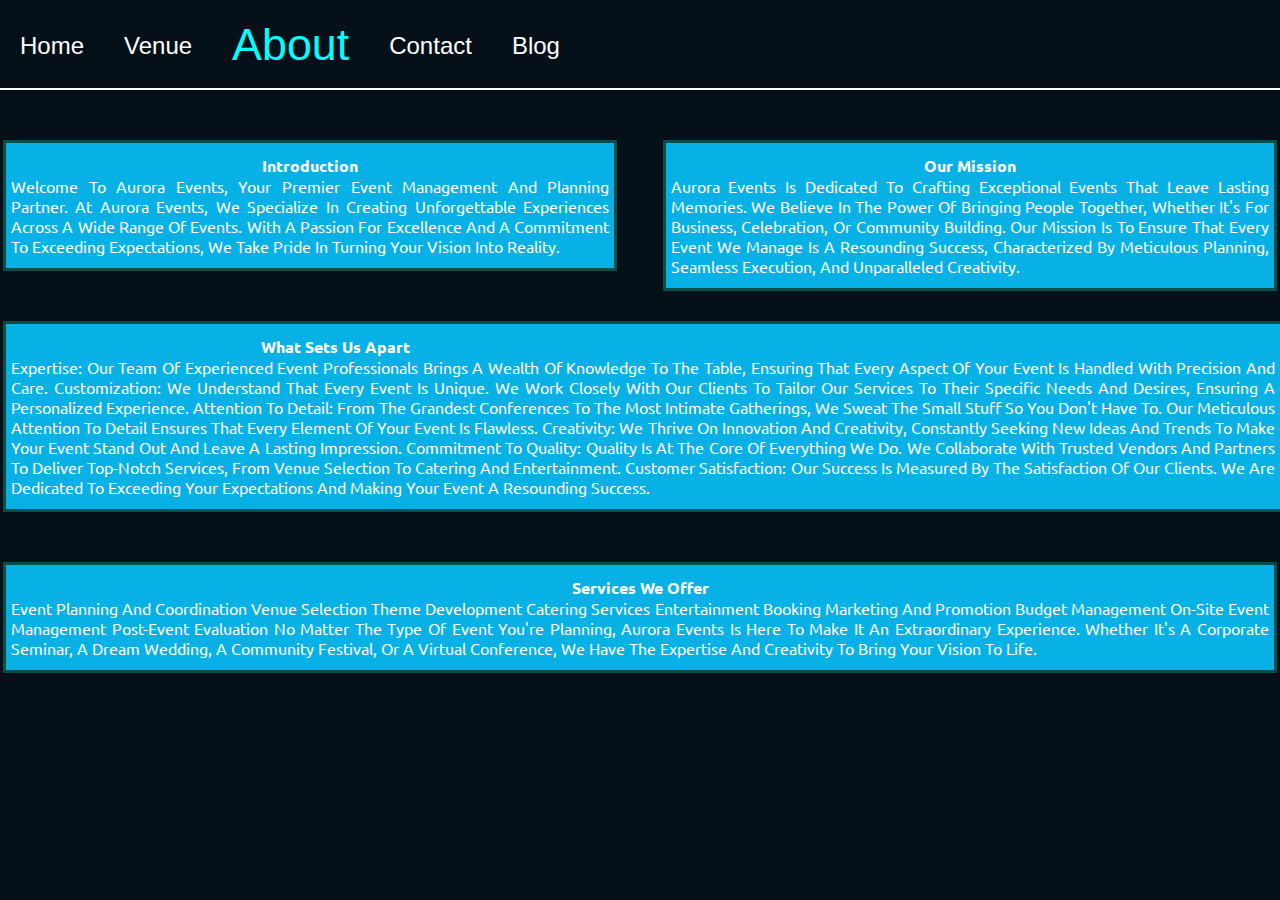
<file: about.html>
<!DOCTYPE html>
<html lang="en">
<head>
    <meta charset="UTF-8">
    <meta name="viewport" content="width=device-width, initial-scale=1.0">
    <title>about us</title>
    <link rel="stylesheet" type="text/css" href="./css/style.css">

</head>
<body>
    <header>
        <nav class="navbar">
            <ul style="padding-top: 120px;padding-bottom: 80px;">
                <a href="index.html"><li style="padding-top: 28px;">Home</li></a>
                <a href="venue.html"><li style="padding-top: 28px;">Venue</li></a>
                    <a href="about.html"><li style=" padding-top: 15px;font-size: 2.8rem; color: cyan;" >About</li></a>
                    <a href="contact.html"><li style="padding-top: 28px;">Contact</li></a>
                    <a href="blog.html"><li style="padding-top: 28px;">Blog<li></a>
                    <span style="padding-left: 1000px;font-size: ;"><a href="login.html"><li><li></a></span>

            </ul>
        </nav>
    </header>
    <!DOCTYPE html>
<html lang="en">

<head>
    <meta charset="UTF-8">
    <meta name="viewport" content="width=device-width, initial-scale=1.0">
    <meta http-equiv="X-UA-Compatible" content="ie=edge">
    <title>Alignment</title>
    <link href="https://fonts.googleapis.com/css?family=Ubuntu&display=swap" rel="stylesheet">
    <style>
        * {
            box-sizing: border-box;
        }

        body {
            font-family: 'Ubuntu', sans-serif;
        }

        .container {
            width: 900px;
            border: 3px solid rgb(41, 111, 108);
            background-color: #051018;
            margin: 33px auto;
        }

        .item {
            border: 3px solid rgb(4, 79, 74);
            /* border-radius: 50px; */
            margin: 50px 3px;
            padding: 12px 5px;
            background: rgb(7, 177, 229);
        }

        #fruit {
            float:left;
            width: 48%;
        }

        #computer {
            float:right;
            width: 48%;
        }

        #stationary {
            /* float: left; */
            clear: both;
            clear: left;
            width: 100%;
        }

        p, h3 {
            /* text-align: right;
            text-align: left;
            text-align: center; */
            text-align: justify;
        }

        h1 {
            margin: 23px auto;
            width: 455px;
            color: yellow;
            
        }
    </style>
</head>

<body>
   
        <div id="fruit" class="item">
            <h3 style="text-align: center;">Introduction</h3>
            <p id="fruitpara" class="para">Welcome to Aurora Events, your premier event management and planning partner. At Aurora Events, we specialize in creating unforgettable experiences across a wide range of events. With a passion for excellence and a commitment to exceeding expectations, we take pride in turning your vision into reality.</p>
        </div>
        <div id="computer" class="item">
            <h3 style="text-align: center;">Our Mission</h3>
            <p id="computerpara" class="para">Aurora Events is dedicated to crafting exceptional events that leave lasting memories. We believe in the power of bringing people together, whether it's for business, celebration, or community building. Our mission is to ensure that every event we manage is a resounding success, characterized by meticulous planning, seamless execution, and unparalleled creativity.</p>
        </div>
        <div id="stationary" class="item">
            <h3 style="text-align: center;">What sets us apart</h3>
            <p id="stationarypara" class="para">Expertise: Our team of experienced event professionals brings a wealth of knowledge to the table, ensuring that every aspect of your event is handled with precision and care.
                Customization: We understand that every event is unique. We work closely with our clients to tailor our services to their specific needs and desires, ensuring a personalized experience.
                Attention to Detail: From the grandest conferences to the most intimate gatherings, we sweat the small stuff so you don't have to. Our meticulous attention to detail ensures that every element of your event is flawless.
                Creativity: We thrive on innovation and creativity, constantly seeking new ideas and trends to make your event stand out and leave a lasting impression.
                Commitment to Quality: Quality is at the core of everything we do. We collaborate with trusted vendors and partners to deliver top-notch services, from venue selection to catering and entertainment.
                Customer Satisfaction: Our success is measured by the satisfaction of our clients. We are dedicated to exceeding your expectations and making your event a resounding success.</p>
        </div>
        <div id="glasses" class="item">
            <h3 style="text-align: center;">Services we offer</h3>
            <p id="glassespara" class="para">Event Planning and Coordination
                Venue Selection
                Theme Development
                Catering Services
                Entertainment Booking
                Marketing and Promotion
                Budget Management
                On-Site Event Management
                Post-Event Evaluation
                No matter the type of event you're planning, Aurora Events is here to make it an extraordinary experience. Whether it's a corporate seminar, a dream wedding, a community festival, or a virtual conference, we have the expertise and creativity to bring your vision to life.</p>
        </div>
    
</body>

</html>    
    </body>
</html>
</file>
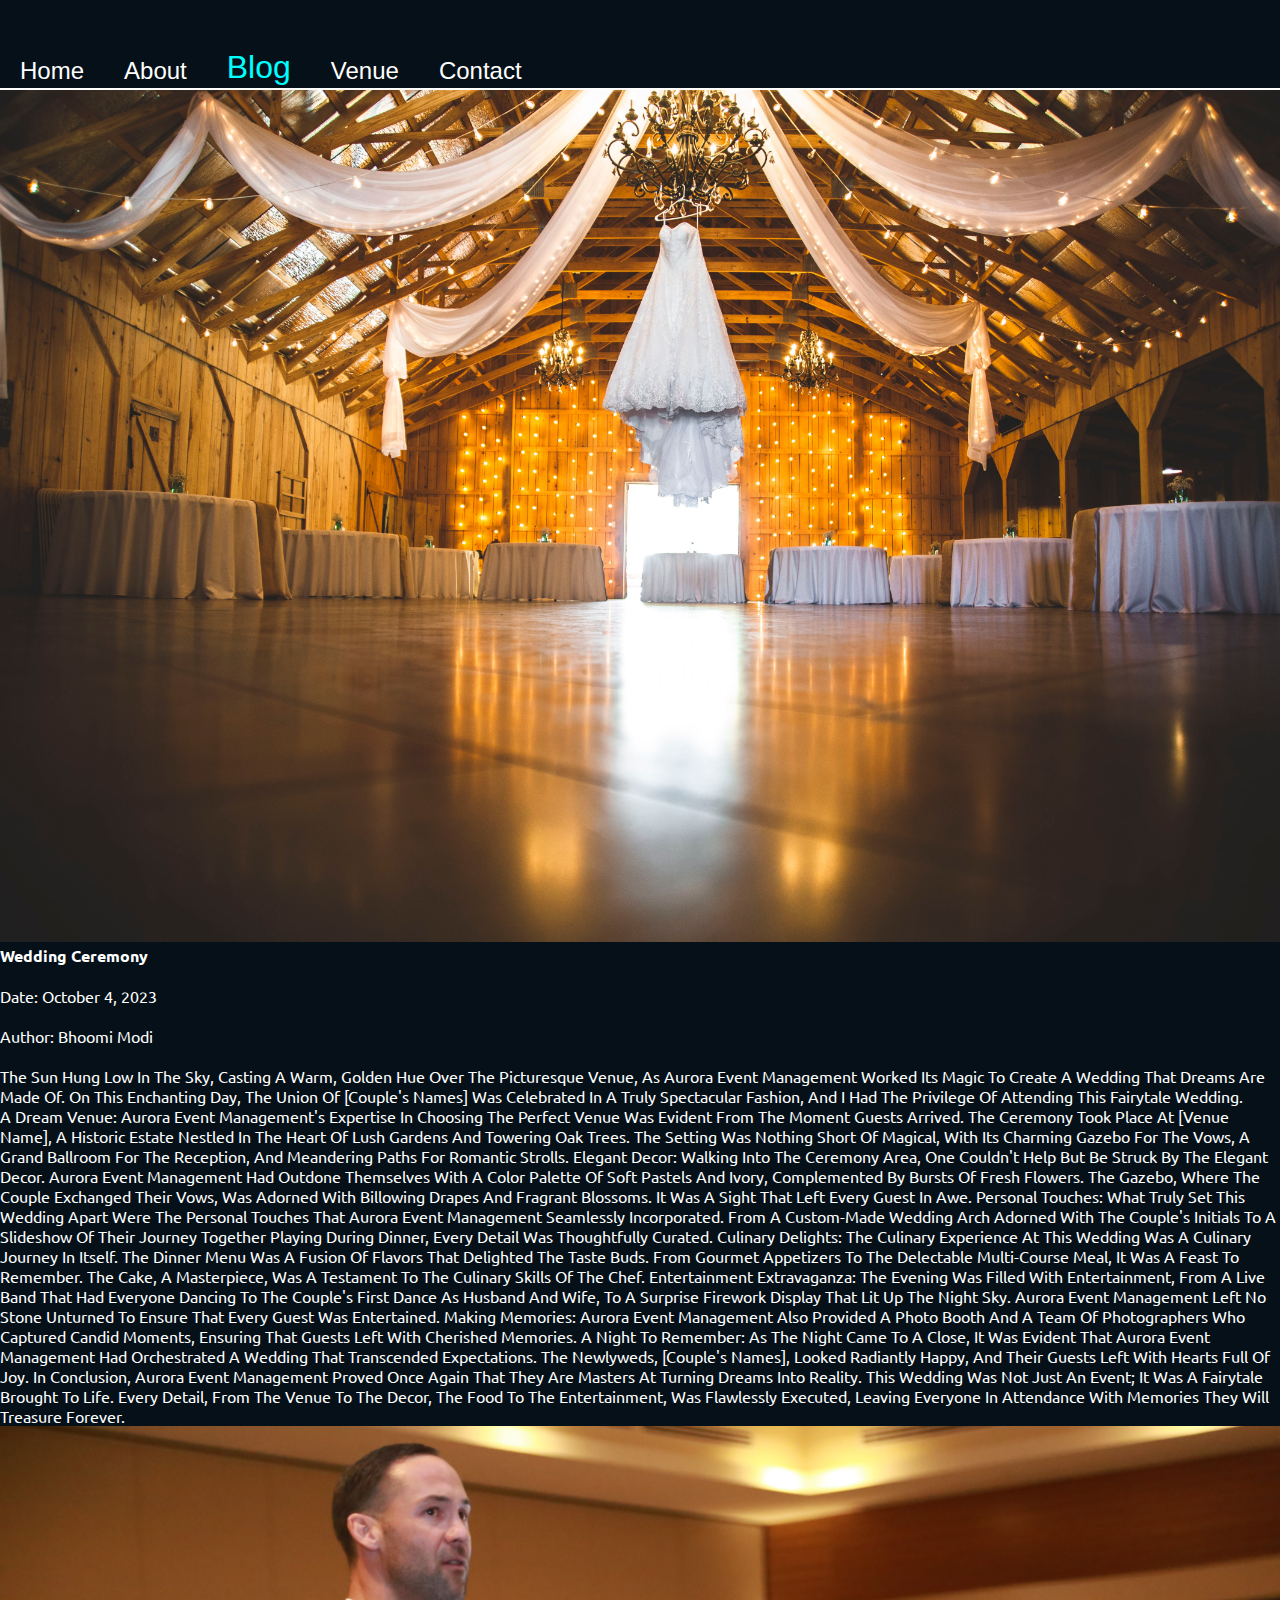
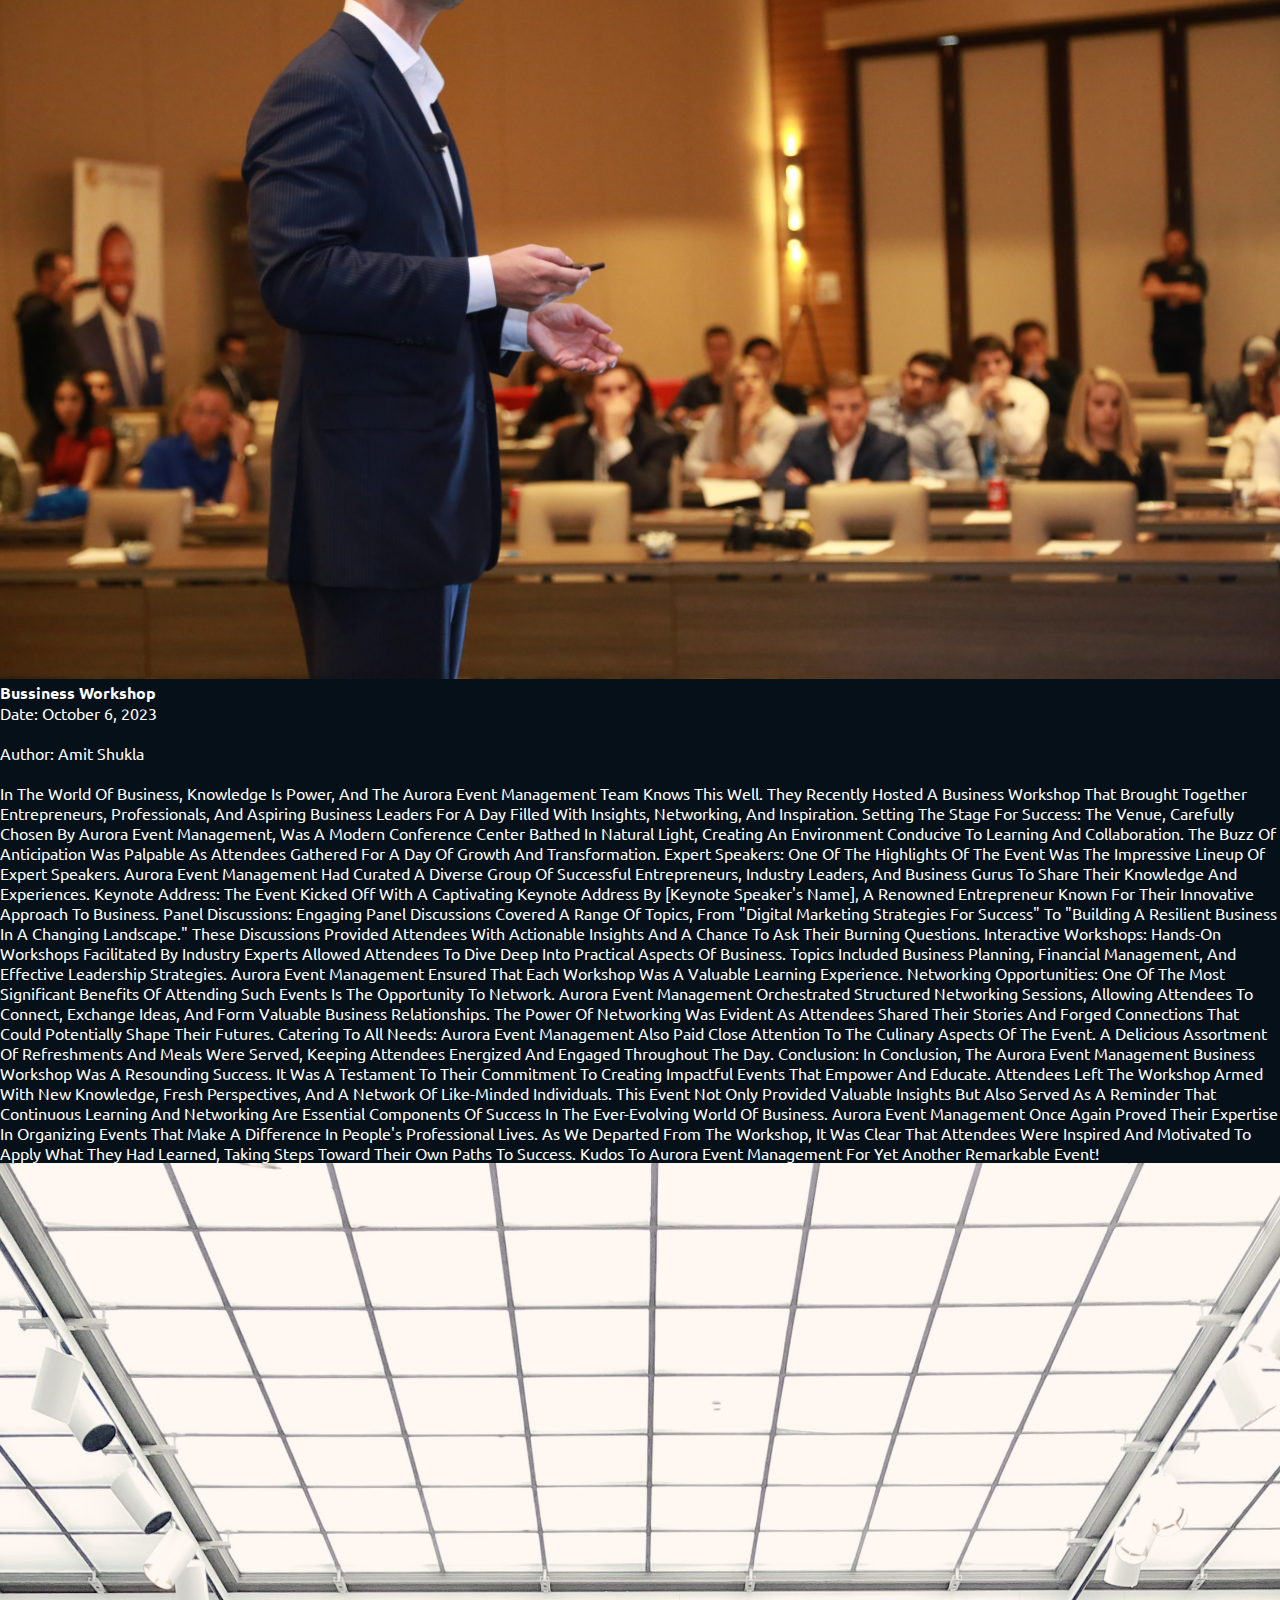
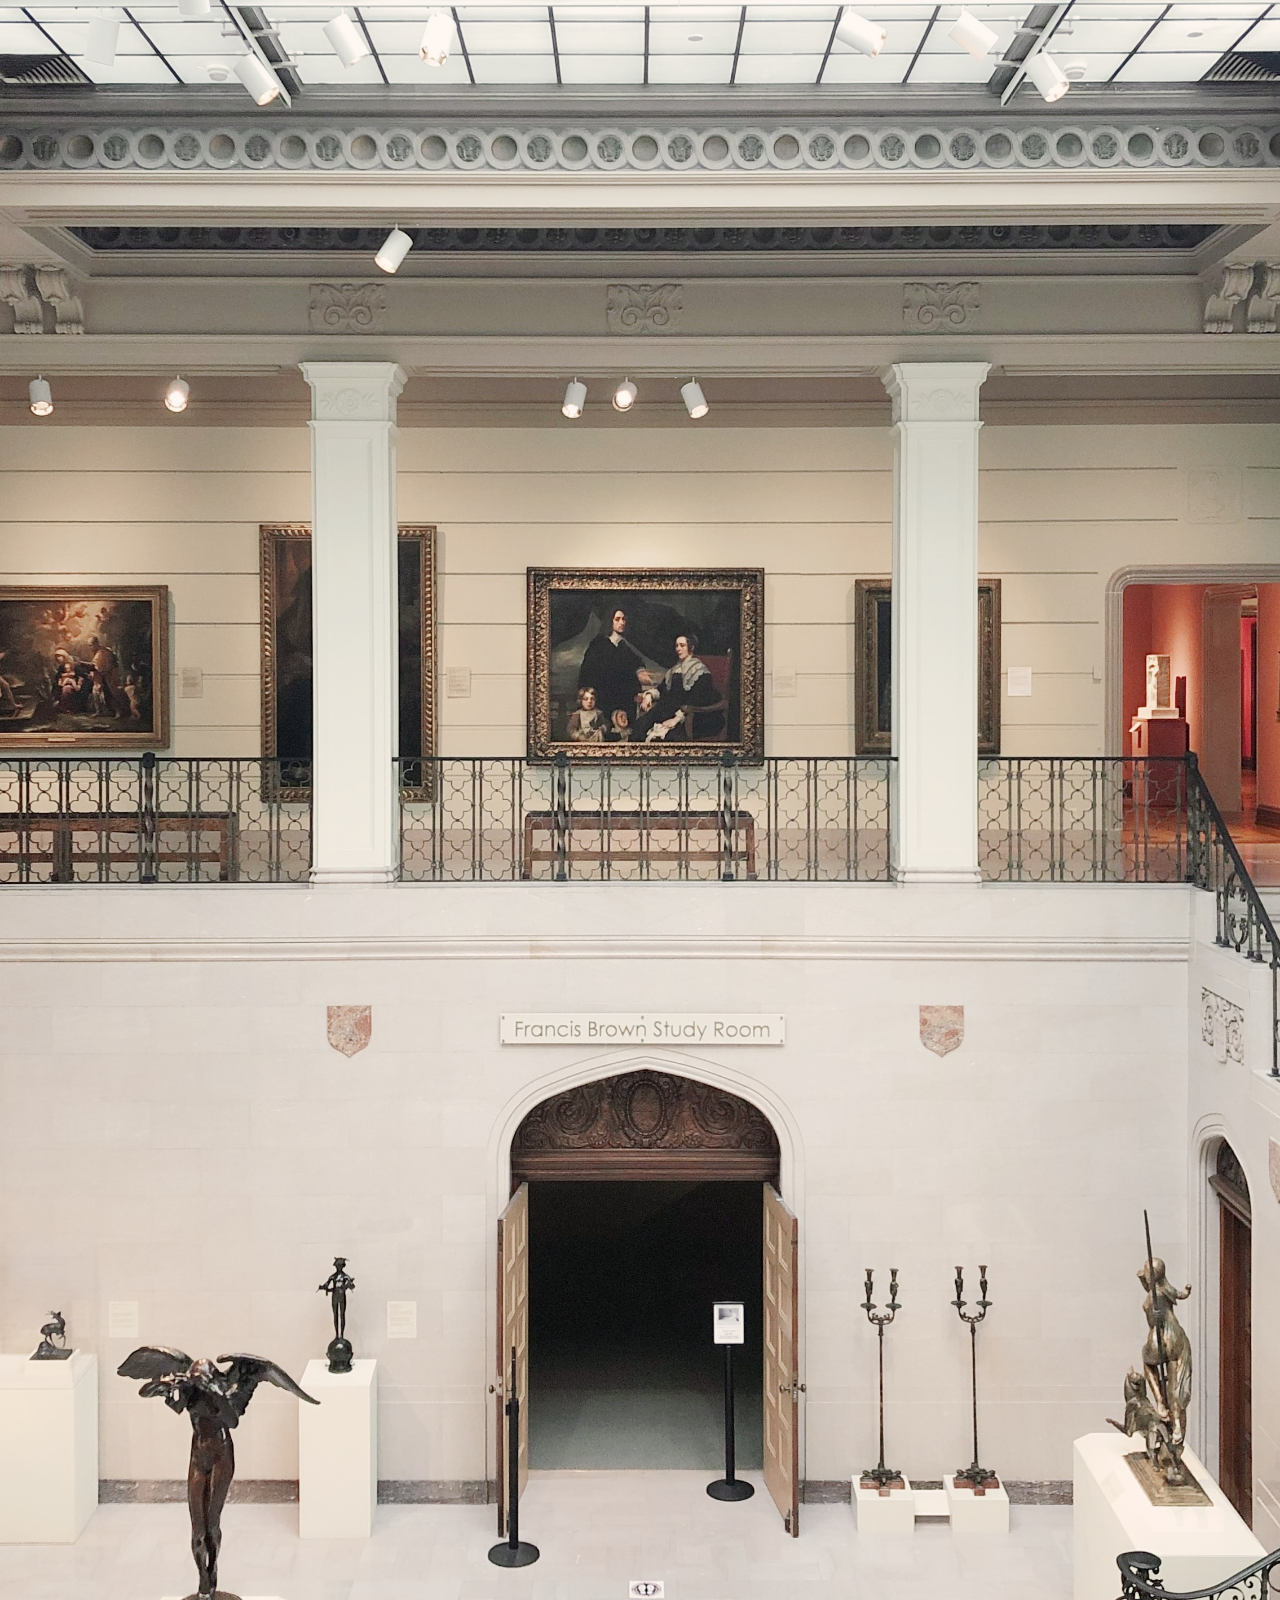
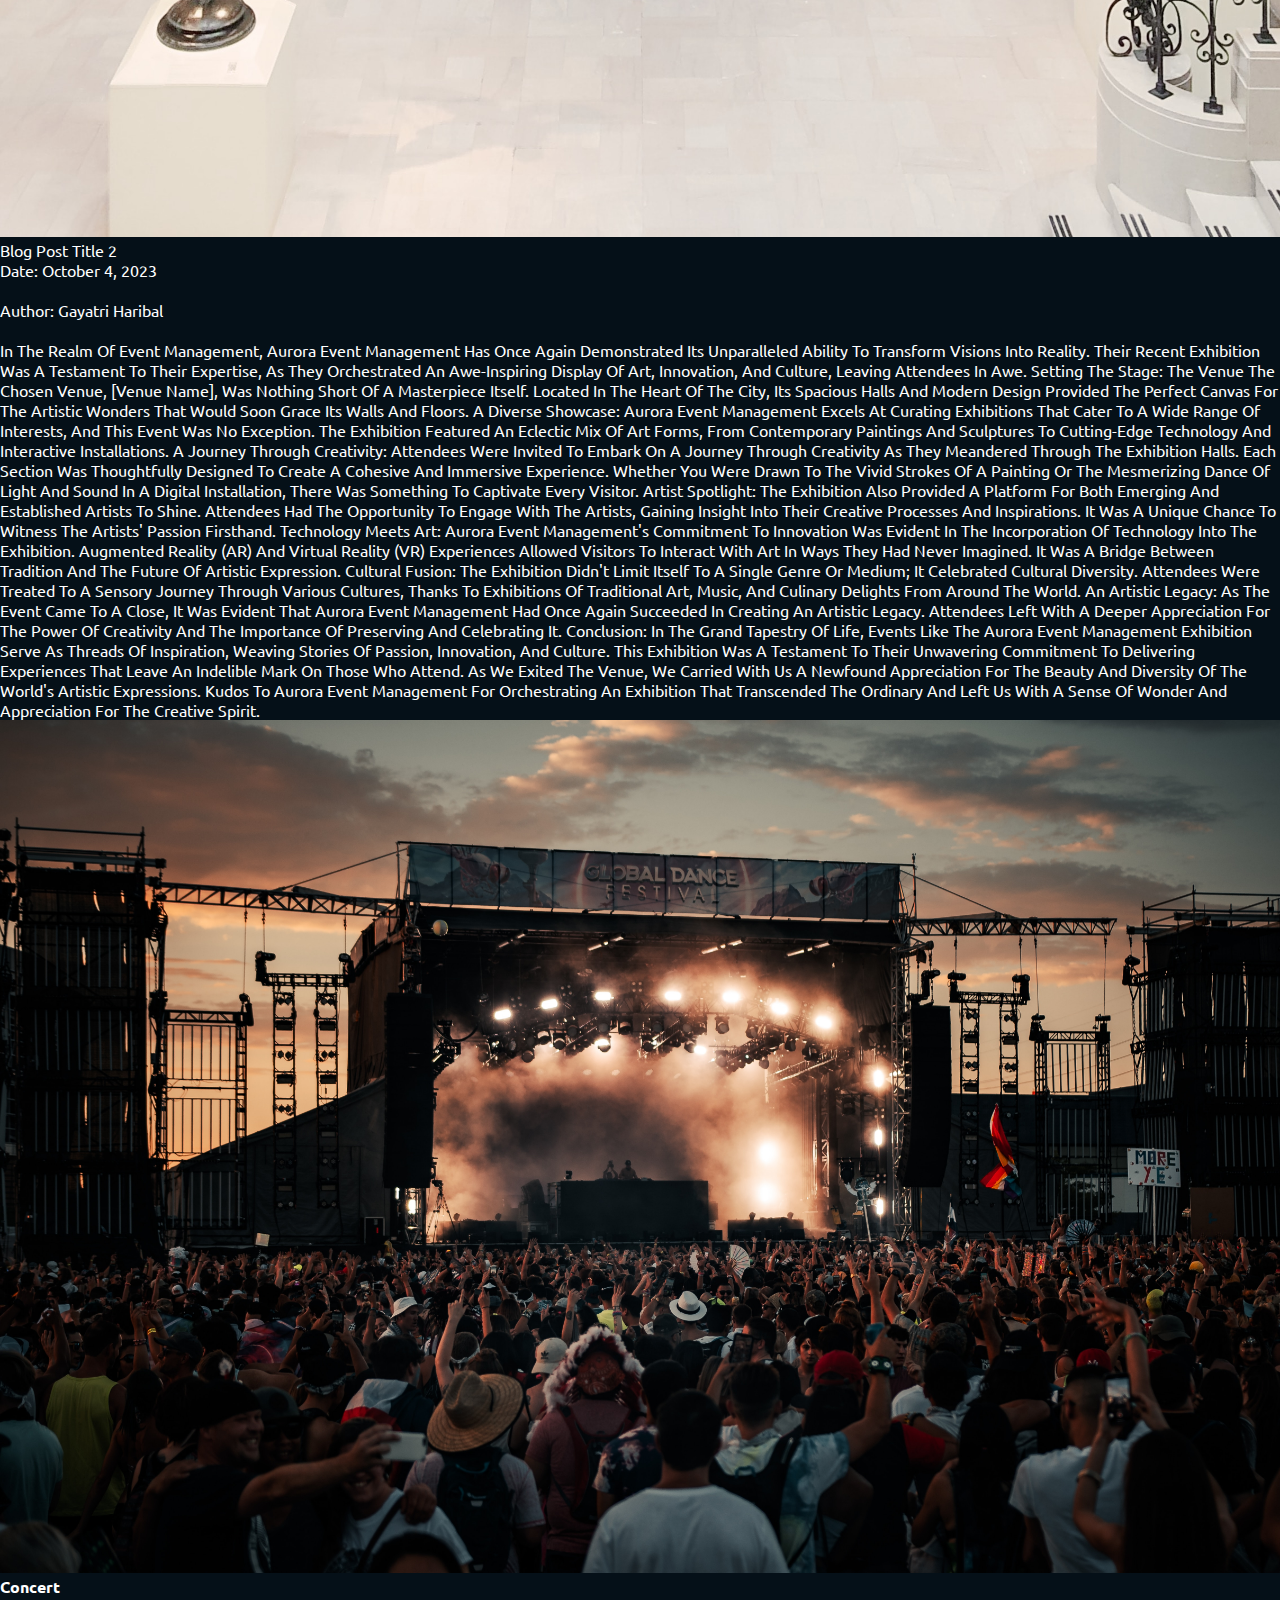
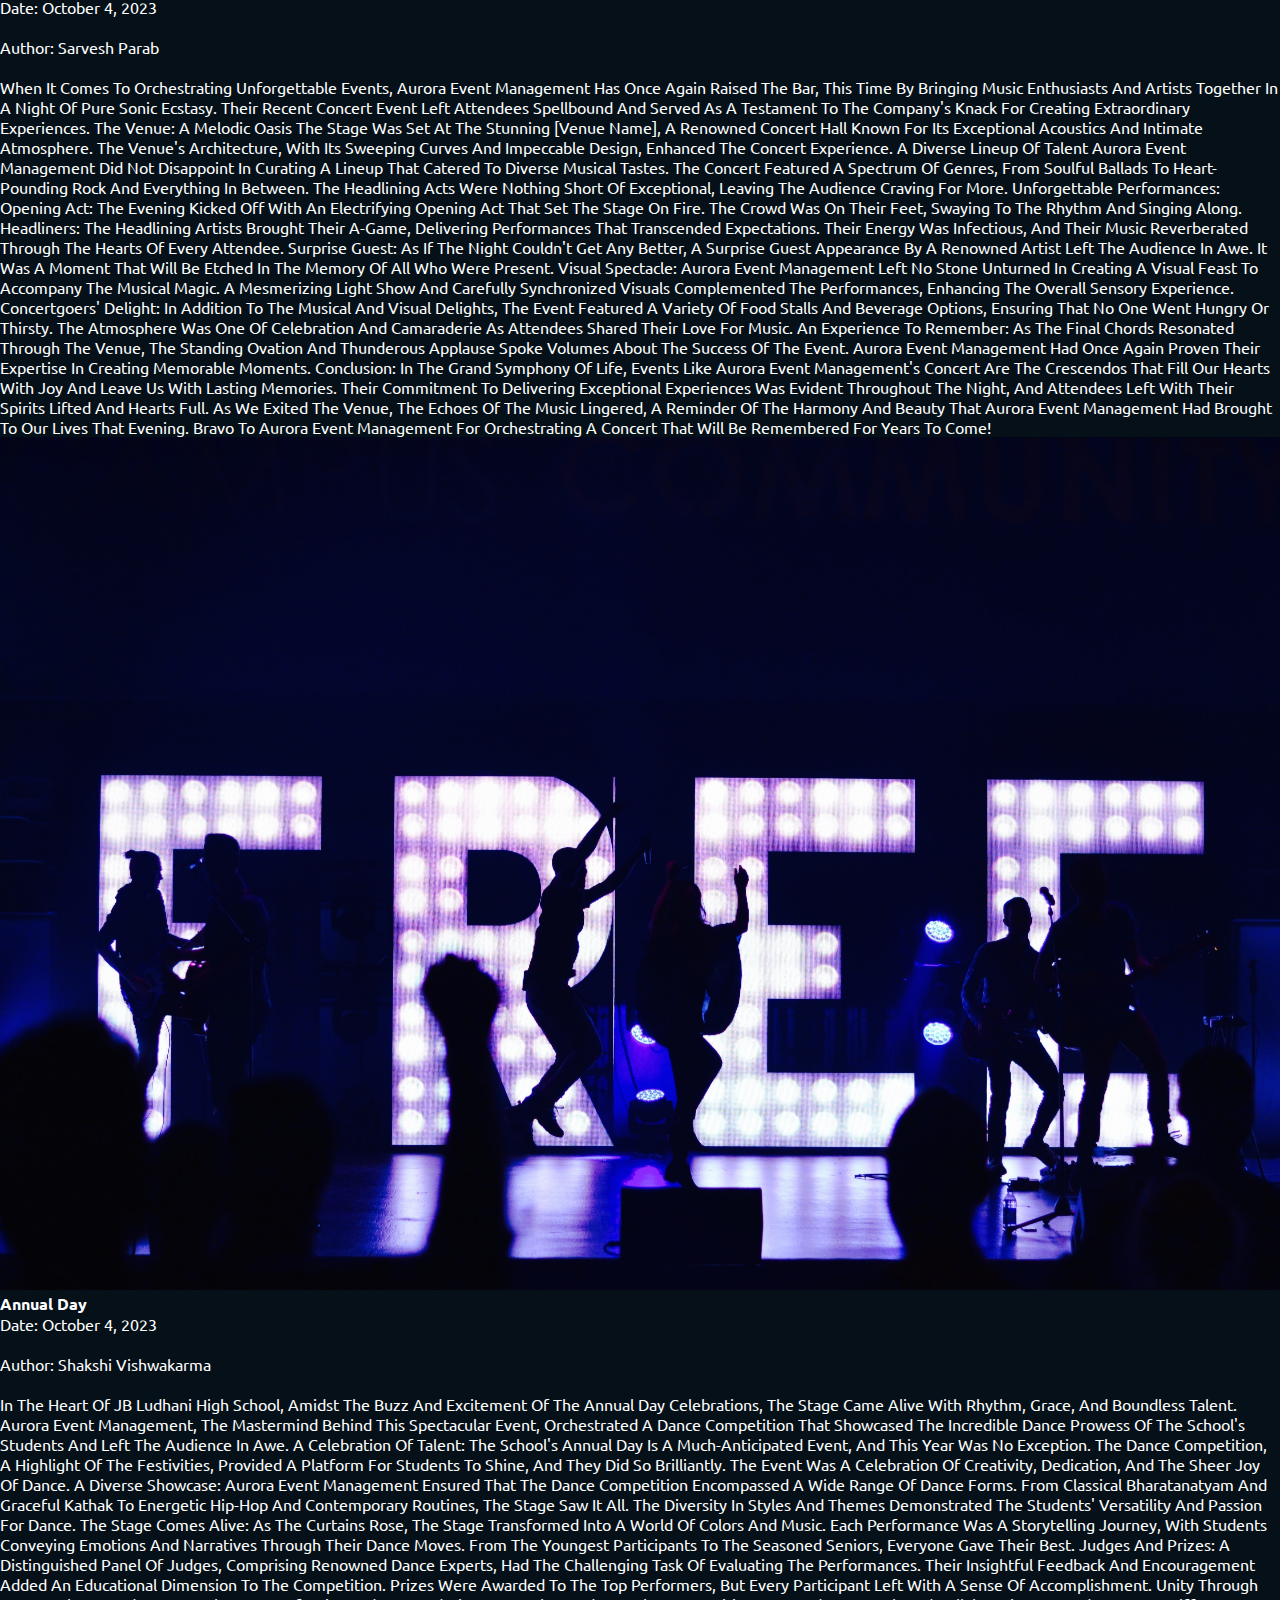
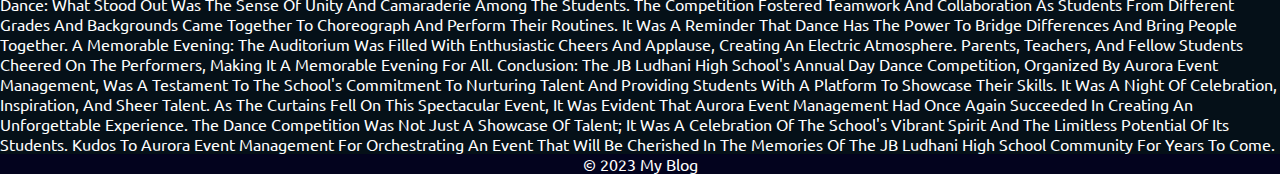
<file: blog.html>
<!DOCTYPE html>
<html lang="en">

<head>
    <meta charset="UTF-8">
    <meta name="viewport" content="width=device-width, initial-scale=1.0">
    <title>Blogs</title>
    <link rel="stylesheet" type="text/css" href="./css/style.css">
    <link href="https://fonts.googleapis.com/css?family=Ubuntu&display=swap" rel="stylesheet">
<style>
   body {
            font-family: 'Ubuntu', sans-serif;
        }
</style>
</head>

<body>
    <header>
        <nav class="navbar">
            
            <ul style="padding-top: 80px;">
                <a href="index.html"><li style="padding-top: 28px;">Home</li></a>
                    <a href="about.html"><li style="padding-top: 28px;">About</li></a>
                    <a href="blog.html"><li style=" padding-top: 20px; font-size: 2rem; color: cyan;" >Blog</li></a>
                    <a href="venue.html"><li style="padding-top: 28px;">Venue</li></a>
                    <a href="contact.html"><li style="padding-top: 28px;">Contact<li></a>
                    <span style="padding-left: 1000px;font-size: ;"><a href="login.html"><li>login<li></a></span>

            </ul>
        </nav>
    </header>
    

    
        <img class="iii" src="./img/marriage_hall.jpg" style="width: 100%;" alt="#">
            <br>
        <h2 style="text-align: left;">Wedding Ceremony</h2>
        <br>
        <p style="text-align: left" ;>Date: October 4, 2023<br><br>

            Author: bhoomi modi<br><br>
            
            The sun hung low in the sky, casting a warm, golden hue over the picturesque venue, as Aurora Event Management worked its magic to create a wedding that dreams are made of. On this enchanting day, the union of [Couple's Names] was celebrated in a truly spectacular fashion, and I had the privilege of attending this fairytale wedding.<br>
            
            A Dream Venue:
            
            Aurora Event Management's expertise in choosing the perfect venue was evident from the moment guests arrived. The ceremony took place at [Venue Name], a historic estate nestled in the heart of lush gardens and towering oak trees. The setting was nothing short of magical, with its charming gazebo for the vows, a grand ballroom for the reception, and meandering paths for romantic strolls.
            
            Elegant Decor:
            
            Walking into the ceremony area, one couldn't help but be struck by the elegant decor. Aurora Event Management had outdone themselves with a color palette of soft pastels and ivory, complemented by bursts of fresh flowers. The gazebo, where the couple exchanged their vows, was adorned with billowing drapes and fragrant blossoms. It was a sight that left every guest in awe.
            
            Personal Touches:
            
            What truly set this wedding apart were the personal touches that Aurora Event Management seamlessly incorporated. From a custom-made wedding arch adorned with the couple's initials to a slideshow of their journey together playing during dinner, every detail was thoughtfully curated.
            
            Culinary Delights:
            
            The culinary experience at this wedding was a culinary journey in itself. The dinner menu was a fusion of flavors that delighted the taste buds. From gourmet appetizers to the delectable multi-course meal, it was a feast to remember. The cake, a masterpiece, was a testament to the culinary skills of the chef.
            
            Entertainment Extravaganza:
            
            The evening was filled with entertainment, from a live band that had everyone dancing to the couple's first dance as husband and wife, to a surprise firework display that lit up the night sky. Aurora Event Management left no stone unturned to ensure that every guest was entertained.
            
            Making Memories:
            
            Aurora Event Management also provided a photo booth and a team of photographers who captured candid moments, ensuring that guests left with cherished memories.
            
            A Night to Remember:
            
            As the night came to a close, it was evident that Aurora Event Management had orchestrated a wedding that transcended expectations. The newlyweds, [Couple's Names], looked radiantly happy, and their guests left with hearts full of joy.
            
            In conclusion, Aurora Event Management proved once again that they are masters at turning dreams into reality. This wedding was not just an event; it was a fairytale brought to life. Every detail, from the venue to the decor, the food to the entertainment, was flawlessly executed, leaving everyone in attendance with memories they will treasure forever.</p>
            

    
        
    
        <img class="iii" src="sem.jpg" width="100%" alt="#" >
        <h2 style="text-align: left" ;>Bussiness Workshop</h2>
        <p style="text-align: left" ; white-space: pre-line;">
            Date: October 6, 2023<br><br>

Author: Amit Shukla
<br><br>

In the world of business, knowledge is power, and the Aurora Event Management team knows this well. They recently hosted a Business Workshop that brought together entrepreneurs, professionals, and aspiring business leaders for a day filled with insights, networking, and inspiration.

Setting the Stage for Success:

The venue, carefully chosen by Aurora Event Management, was a modern conference center bathed in natural light, creating an environment conducive to learning and collaboration. The buzz of anticipation was palpable as attendees gathered for a day of growth and transformation.

Expert Speakers:

One of the highlights of the event was the impressive lineup of expert speakers. Aurora Event Management had curated a diverse group of successful entrepreneurs, industry leaders, and business gurus to share their knowledge and experiences.

Keynote Address: The event kicked off with a captivating keynote address by [Keynote Speaker's Name], a renowned entrepreneur known for their innovative approach to business.

Panel Discussions: Engaging panel discussions covered a range of topics, from "Digital Marketing Strategies for Success" to "Building a Resilient Business in a Changing Landscape." These discussions provided attendees with actionable insights and a chance to ask their burning questions.

Interactive Workshops:

Hands-on workshops facilitated by industry experts allowed attendees to dive deep into practical aspects of business. Topics included business planning, financial management, and effective leadership strategies. Aurora Event Management ensured that each workshop was a valuable learning experience.

Networking Opportunities:

One of the most significant benefits of attending such events is the opportunity to network. Aurora Event Management orchestrated structured networking sessions, allowing attendees to connect, exchange ideas, and form valuable business relationships. The power of networking was evident as attendees shared their stories and forged connections that could potentially shape their futures.

Catering to All Needs:

Aurora Event Management also paid close attention to the culinary aspects of the event. A delicious assortment of refreshments and meals were served, keeping attendees energized and engaged throughout the day.

Conclusion:

In conclusion, the Aurora Event Management Business Workshop was a resounding success. It was a testament to their commitment to creating impactful events that empower and educate. Attendees left the workshop armed with new knowledge, fresh perspectives, and a network of like-minded individuals.

This event not only provided valuable insights but also served as a reminder that continuous learning and networking are essential components of success in the ever-evolving world of business. Aurora Event Management once again proved their expertise in organizing events that make a difference in people's professional lives.

As we departed from the workshop, it was clear that attendees were inspired and motivated to apply what they had learned, taking steps toward their own paths to success. Kudos to Aurora Event Management for yet another remarkable event!
        </p>
           
        
        </p>
        <img class="iii" style="width: 100%;" src="./img/exhibitions/exhib1.jpg" alt="# >
        <h2 style="text-align: left" ;>Blog Post Title 2</h2>
        <p style="text-align: left" ;>
            Date: October 4, 2023 <br><br>

            Author: Gayatri Haribal <br><br>
            
            In the realm of event management, Aurora Event Management has once again demonstrated its unparalleled ability to transform visions into reality. Their recent exhibition was a testament to their expertise, as they orchestrated an awe-inspiring display of art, innovation, and culture, leaving attendees in awe.
            
            Setting the Stage: The Venue
            
            The chosen venue, [Venue Name], was nothing short of a masterpiece itself. Located in the heart of the city, its spacious halls and modern design provided the perfect canvas for the artistic wonders that would soon grace its walls and floors.
            
            A Diverse Showcase:
            
            Aurora Event Management excels at curating exhibitions that cater to a wide range of interests, and this event was no exception. The exhibition featured an eclectic mix of art forms, from contemporary paintings and sculptures to cutting-edge technology and interactive installations.
            
            A Journey Through Creativity:
            
            Attendees were invited to embark on a journey through creativity as they meandered through the exhibition halls. Each section was thoughtfully designed to create a cohesive and immersive experience. Whether you were drawn to the vivid strokes of a painting or the mesmerizing dance of light and sound in a digital installation, there was something to captivate every visitor.
            
            Artist Spotlight:
            
            The exhibition also provided a platform for both emerging and established artists to shine. Attendees had the opportunity to engage with the artists, gaining insight into their creative processes and inspirations. It was a unique chance to witness the artists' passion firsthand.
            
            Technology Meets Art:
            
            Aurora Event Management's commitment to innovation was evident in the incorporation of technology into the exhibition. Augmented reality (AR) and virtual reality (VR) experiences allowed visitors to interact with art in ways they had never imagined. It was a bridge between tradition and the future of artistic expression.
            
            Cultural Fusion:
            
            The exhibition didn't limit itself to a single genre or medium; it celebrated cultural diversity. Attendees were treated to a sensory journey through various cultures, thanks to exhibitions of traditional art, music, and culinary delights from around the world.
            
            An Artistic Legacy:
            
            As the event came to a close, it was evident that Aurora Event Management had once again succeeded in creating an artistic legacy. Attendees left with a deeper appreciation for the power of creativity and the importance of preserving and celebrating it.
            
            Conclusion:
            
            In the grand tapestry of life, events like the Aurora Event Management Exhibition serve as threads of inspiration, weaving stories of passion, innovation, and culture. This exhibition was a testament to their unwavering commitment to delivering experiences that leave an indelible mark on those who attend.
            
            As we exited the venue, we carried with us a newfound appreciation for the beauty and diversity of the world's artistic expressions. Kudos to Aurora Event Management for orchestrating an exhibition that transcended the ordinary and left us with a sense of wonder and appreciation for the creative spirit.</p>
            
   
        <img class="iii" width="100%" src="conc.jpg"  alt="#" >
        <h2 style="text-align: left" ;>Concert</h2>
        <p style="text-align: left" ;>           
            Date: October 4, 2023<br><br>
            
            Author: Sarvesh Parab <br><br>
            
            When it comes to orchestrating unforgettable events, Aurora Event Management has once again raised the bar, this time by bringing music enthusiasts and artists together in a night of pure sonic ecstasy. Their recent concert event left attendees spellbound and served as a testament to the company's knack for creating extraordinary experiences.
            
            The Venue: A Melodic Oasis
            
            The stage was set at the stunning [Venue Name], a renowned concert hall known for its exceptional acoustics and intimate atmosphere. The venue's architecture, with its sweeping curves and impeccable design, enhanced the concert experience.
            
            A Diverse Lineup of Talent
            
            Aurora Event Management did not disappoint in curating a lineup that catered to diverse musical tastes. The concert featured a spectrum of genres, from soulful ballads to heart-pounding rock and everything in between. The headlining acts were nothing short of exceptional, leaving the audience craving for more.
            
            Unforgettable Performances:
            
            Opening Act: The evening kicked off with an electrifying opening act that set the stage on fire. The crowd was on their feet, swaying to the rhythm and singing along.
            
            Headliners: The headlining artists brought their A-game, delivering performances that transcended expectations. Their energy was infectious, and their music reverberated through the hearts of every attendee.
            
            Surprise Guest: As if the night couldn't get any better, a surprise guest appearance by a renowned artist left the audience in awe. It was a moment that will be etched in the memory of all who were present.
            
            Visual Spectacle:
            
            Aurora Event Management left no stone unturned in creating a visual feast to accompany the musical magic. A mesmerizing light show and carefully synchronized visuals complemented the performances, enhancing the overall sensory experience.
            
            Concertgoers' Delight:
            
            In addition to the musical and visual delights, the event featured a variety of food stalls and beverage options, ensuring that no one went hungry or thirsty. The atmosphere was one of celebration and camaraderie as attendees shared their love for music.
            
            An Experience to Remember:
            
            As the final chords resonated through the venue, the standing ovation and thunderous applause spoke volumes about the success of the event. Aurora Event Management had once again proven their expertise in creating memorable moments.
            
            Conclusion:
            
            In the grand symphony of life, events like Aurora Event Management's concert are the crescendos that fill our hearts with joy and leave us with lasting memories. Their commitment to delivering exceptional experiences was evident throughout the night, and attendees left with their spirits lifted and hearts full.
            
            As we exited the venue, the echoes of the music lingered, a reminder of the harmony and beauty that Aurora Event Management had brought to our lives that evening. Bravo to Aurora Event Management for orchestrating a concert that will be remembered for years to come!</p>
   
   </p>
    
    
        <img class="iii" width="100%" src="dance.jpg" alt="#" >
        <h2 style="text-align: left" ;>Annual Day</h2>
        <p style="text-align: left" ;>Date: October 4, 2023
            <br><br>
            Author: shakshi vishwakarma
            <br><br>

            
            In the heart of JB Ludhani High School, amidst the buzz and excitement of the annual day celebrations, the stage came alive with rhythm, grace, and boundless talent. Aurora Event Management, the mastermind behind this spectacular event, orchestrated a dance competition that showcased the incredible dance prowess of the school's students and left the audience in awe.
            
            A Celebration of Talent:
            
            The school's annual day is a much-anticipated event, and this year was no exception. The dance competition, a highlight of the festivities, provided a platform for students to shine, and they did so brilliantly. The event was a celebration of creativity, dedication, and the sheer joy of dance.
            
            A Diverse Showcase:
            
            Aurora Event Management ensured that the dance competition encompassed a wide range of dance forms. From classical Bharatanatyam and graceful Kathak to energetic hip-hop and contemporary routines, the stage saw it all. The diversity in styles and themes demonstrated the students' versatility and passion for dance.
            
            The Stage Comes Alive:
            
            As the curtains rose, the stage transformed into a world of colors and music. Each performance was a storytelling journey, with students conveying emotions and narratives through their dance moves. From the youngest participants to the seasoned seniors, everyone gave their best.
            
            Judges and Prizes:
            
            A distinguished panel of judges, comprising renowned dance experts, had the challenging task of evaluating the performances. Their insightful feedback and encouragement added an educational dimension to the competition. Prizes were awarded to the top performers, but every participant left with a sense of accomplishment.
            
            Unity Through Dance:
            
            What stood out was the sense of unity and camaraderie among the students. The competition fostered teamwork and collaboration as students from different grades and backgrounds came together to choreograph and perform their routines. It was a reminder that dance has the power to bridge differences and bring people together.
            
            A Memorable Evening:
            
            The auditorium was filled with enthusiastic cheers and applause, creating an electric atmosphere. Parents, teachers, and fellow students cheered on the performers, making it a memorable evening for all.
            
            Conclusion:
            
            The JB Ludhani High School's annual day dance competition, organized by Aurora Event Management, was a testament to the school's commitment to nurturing talent and providing students with a platform to showcase their skills. It was a night of celebration, inspiration, and sheer talent.
            
            As the curtains fell on this spectacular event, it was evident that Aurora Event Management had once again succeeded in creating an unforgettable experience. The dance competition was not just a showcase of talent; it was a celebration of the school's vibrant spirit and the limitless potential of its students. Kudos to Aurora Event Management for orchestrating an event that will be cherished in the memories of the JB Ludhani High School community for years to come.</p>
    

    <!-- Add more blog posts as needed -->

    <footer>
        <p>&copy; 2023 My Blog</p>
    </footer>

</body>

</html>
</file>
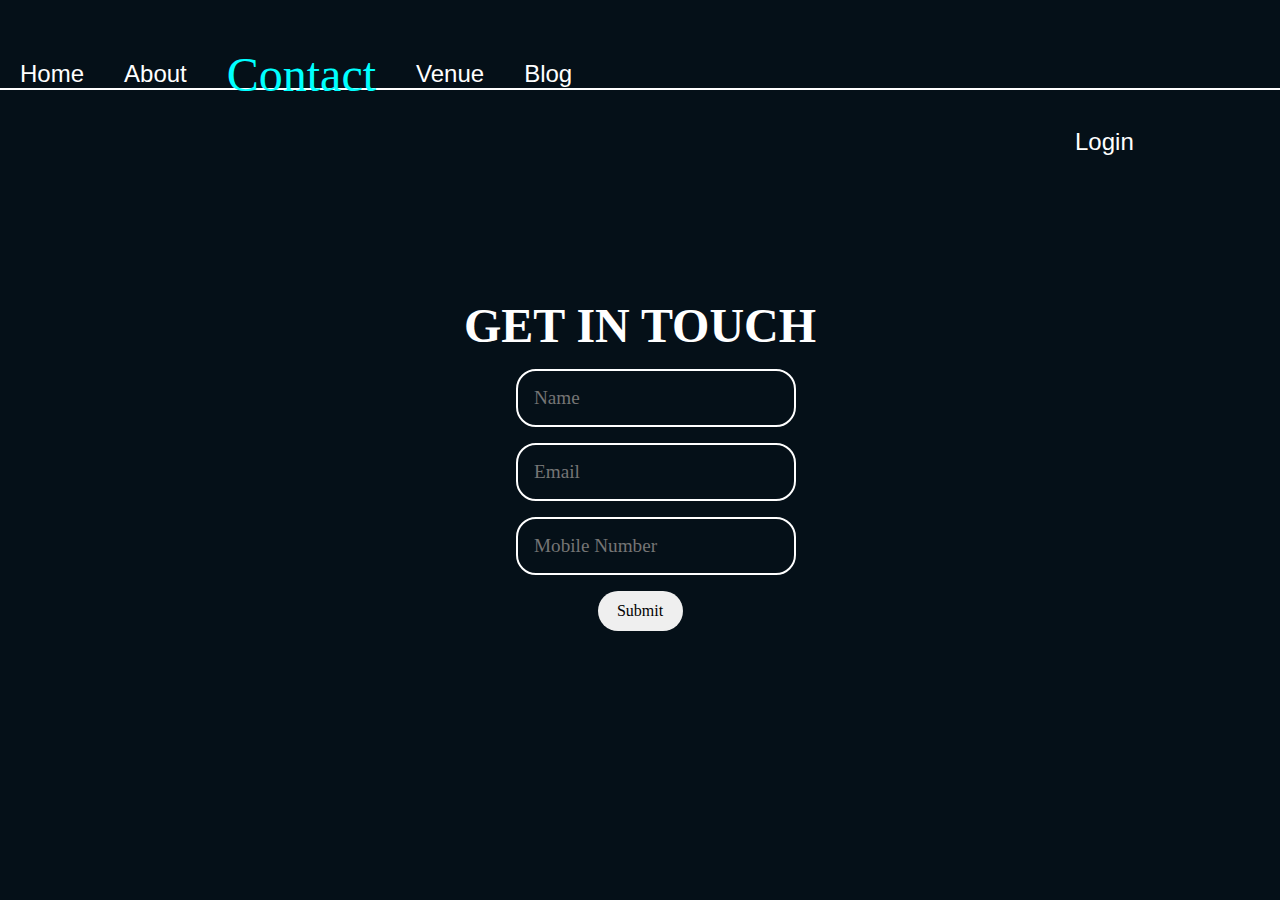
<file: contact.html>
<!DOCTYPE html>
<html lang="en">
<head>
    <meta charset="UTF-8">
    <meta name="viewport" content="width=device-width, initial-scale=1.0">
    <title>contact us</title>
    <link rel="stylesheet" type="text/css" href="./css/style.css">

</head>
<body>
    <header>
        <nav class="navbar">
            <ul style="padding-top: 100px;">
                <a href="index.html"><li style="padding-top: 28px;">Home</li></a>
                    <a href="about.html"><li style="padding-top: 28px;">About</li></a>
                    <a href="contact.html"><li style=" padding-top: 15px;font-size: 3rem;font-family: 'Times New Roman', Times, serif; color: cyan;" >Contact</li></a>
                    <a href="venue.html"><li style="padding-top: 28px;">Venue</li></a>
                    <a href="blog.html"><li style="padding-top: 28px;">Blog<li></a>
                    <span style="padding-left: 1000px;font-size: ;"><a href="login.html"><li>login<li></a></span>
                        
                    </ul>
        </nav>
    </header>
    
<section class="contact" id="contact">

    <!-- <h1 class="heading"> <span>contact</span> us </h1> -->

    <div class="row">

        <iframe class="map" src="https://www.google.com/maps/embed?pb=!1m18!1m12!1m3!1d30153.788252261566!2d72.82321484621745!3d19.141690214227783!2m3!1f0!2f0!3f0!3m2!1i1024!2i768!4f13.1!3m3!1m2!1s0x3be7b63aceef0c69%3A0x2aa80cf2287dfa3b!2sJogeshwari%20West%2C%20Mumbai%2C%20Maharashtra%20400047!5e0!3m2!1sen!2sin!4v1629452077891!5m2!1sen!2sin" allowfullscreen="" loading="lazy"></iframe>

        <form action="">
            <h3>get in touch</h3>
            <div class="inputBox">
                <span class="fas fa-user"></span>
                <input type="text" placeholder="Name">
            </div>
            <div class="inputBox">
                <span class="fas fa-envelope"></span>
                <input type="email" placeholder="Email">
            </div>
            <div class="inputBox">
                <span class="fas fa-phone"></span>
                <input type="number" placeholder="Mobile Number">
            </div>
            <input type="submit" value="Submit" id="btn">
        </form>

    </div>

</section>
    
</body>
</html>
</file>
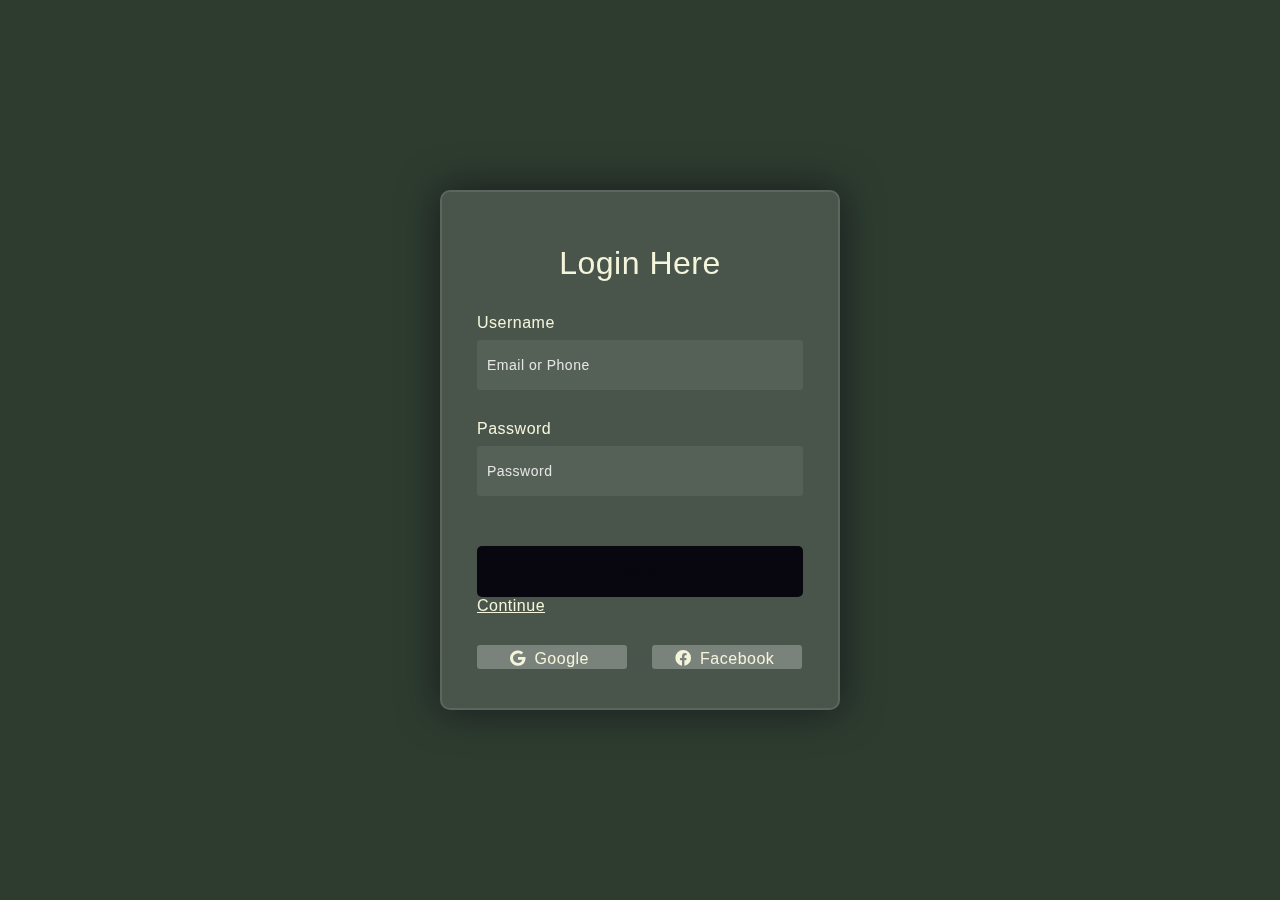
<file: login.html>
<!DOCTYPE html>
<html lang="en">
<head>
    <meta charset="UTF-8">
    <meta name="viewport" content="width=device-width, initial-scale=1.0">
    <link rel="stylesheet" href="https://cdnjs.cloudflare.com/ajax/libs/font-awesome/5.15.3/css/all.min.css">
    <title>Document</title>
    <style>
        *,
*:before,
*:after {
  padding: 0;
  margin: 0;
  box-sizing: border-box;
}
body {
  background-color: #2e3c30;
}
.background {
  width: 430px;
  height: 480px;
  position: absolute;
  transform: translate(-50%, -50%);
  left: 50%;
  top: 50%;
}


form {
  height: 520px;
  width: 400px;
  background-color: rgba(255, 255, 255, 0.13);
  position: absolute;
  transform: translate(-50%, -50%);
  top: 50%;
  left: 50%;
  border-radius: 10px;
  backdrop-filter: blur(10px);
  border: 2px solid rgba(255, 255, 255, 0.1);
  box-shadow: 0 0 40px rgba(8, 7, 16, 0.6);
  padding: 50px 35px;
}
form * {
  font-family: "Poppins", sans-serif;
  color: beige;
  letter-spacing: 0.5px;
  outline: none;
  border: none;
}
form h3 {
  font-size: 32px;
  font-weight: 500;
  line-height: 42px;
  text-align: center;
}

label {
  display: block;
  margin-top: 30px;
  font-size: 16px;
  font-weight: 500;
}
input {
  display: block;
  height: 50px;
  width: 100%;
  background-color: rgba(255, 255, 255, 0.07);
  border-radius: 3px;
  padding: 0 10px;
  margin-top: 8px;
  font-size: 14px;
  font-weight: 300;
}
::placeholder {
  color: #e5e5e5;
}
button {
  margin-top: 50px;
  width: 100%;
  background-color:#080710;
  color: #080710;
  padding: 15px 0;
  font-size: 18px;
  font-weight: 600;
  border-radius: 5px;
  cursor: pointer;
}

button:hover{
  background:linear-gradient(to left, #257cc3,#f09819 );
}
.social {
  margin-top: 30px;
  display: flex;
}
.social div {
  background: red;
  width: 150px;
  border-radius: 3px;
  padding: 5px 10px 10px 5px;
  background-color: rgba(255, 255, 255, 0.27);
  color: beige;
  text-align: center;
  padding-bottom: 1px;
}
.social div:hover {
  background-color: rgba(255, 255, 255, 0.47);
}
.social .fb {
  margin-left: 25px;
}
.social i {
  margin-right: 4px;
}


.social .go:hover {
  background: linear-gradient(beige, rgb(186, 70, 70));
  color: #080710;
  font-weight: bold;
}

.social .fb:hover {
  background: linear-gradient(to left, lightblue, blue);
  color: #080710;
  font-weight: bold;
  cursor: pointer;
}


    </style>
</head>
<body>
    <div class="background">
        <div class="shape"></div>
        <div class="shape"></div>
      </div>
      <form>
        <h3>Login Here</h3>
      
        <label for="username">Username</label>
        <input type="text" placeholder="Email or Phone" id="username">
      
        <label for="password">Password</label>
        <input type="password" placeholder="Password" id="password">
      
        <button onclick="changeLinkText()">Log-in</button>
        <a href="index.html">Continue</a>
        <div class="social">
          <div class="go"><i class="fab fa-google"></i> Google</div>
          <div class="fb"><i class="fab fa-facebook"></i> Facebook</div>
        </div>
      </form>
    </body>
    <script>
      function changeLinkText() {
            var linkElement = document.getElementById("myLink"); // Replace "myLink" with the actual id of your <a> tag
            if (linkElement) {
                linkElement.innerHTML = "New Link Text"; // Replace "New Link Text" with the desired content
            }
        }
    
    function changeLinkText() {
      var linkElement = document.getElementById(change); // Replace "myLink" with the actual id of your <a> tag
      if (linkElement) {
          linkElement.innerHTML = Logged-In // Replace "New Link Text" with the desired content
      }
  }
</script>
      
    

</html>
</file>
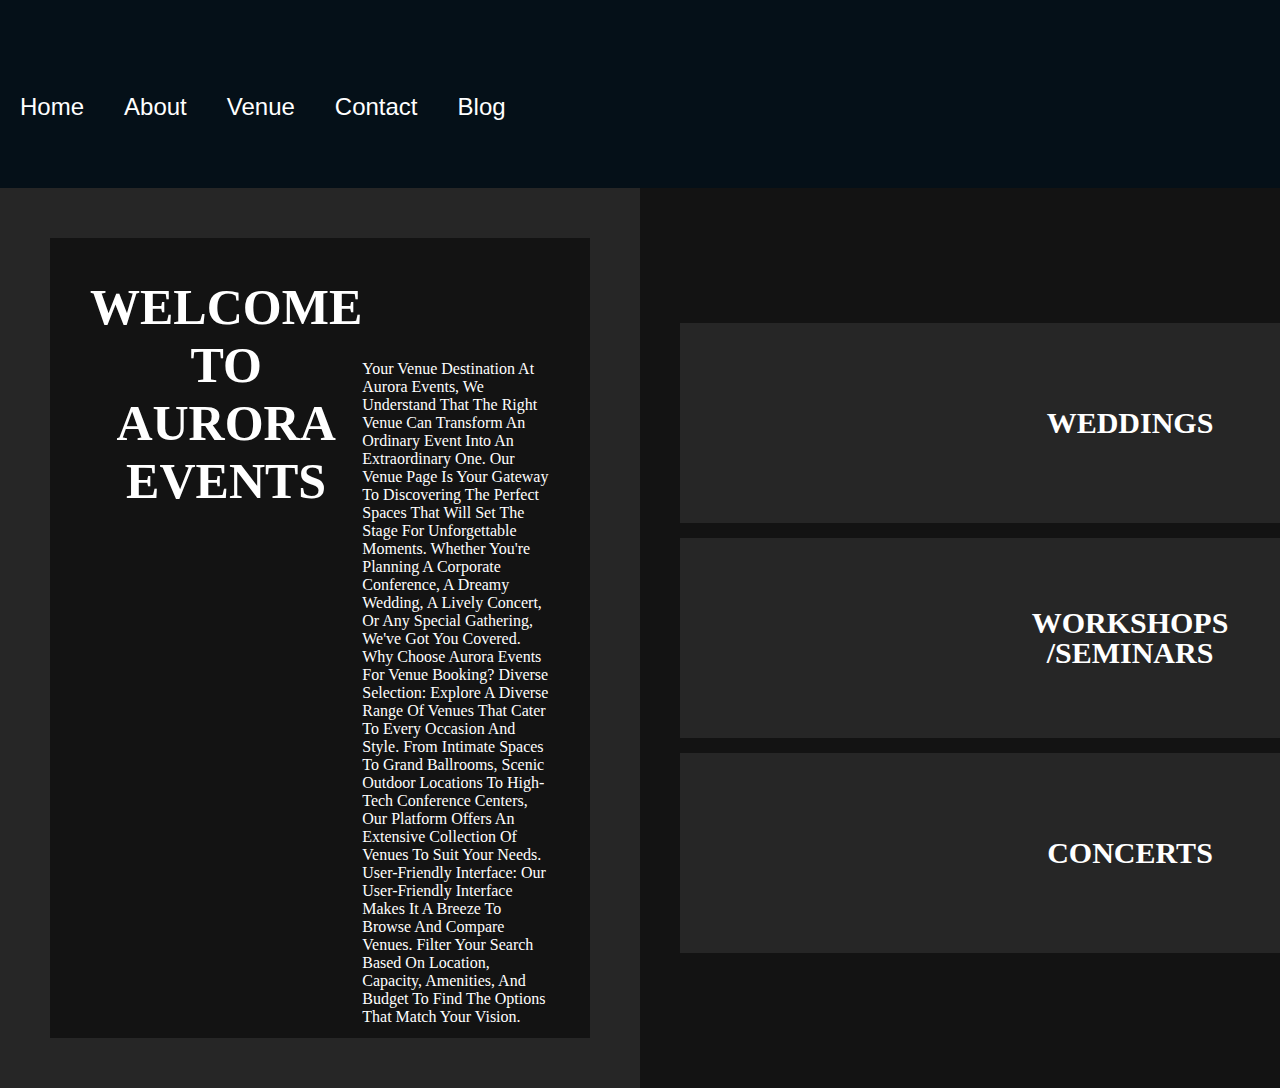
<file: venue.html>
<!DOCTYPE html>
<html lang="en">
<head>
    <meta charset="UTF-8">
    <meta name="viewport" content="width=device-width, initial-scale=1.0">
    <title>Document</title>
    <link rel="stylesheet" href="https://cdnjs.cloudflare.com/ajax/libs/font-awesome/5.15.4/css/all.min.css">
    <link rel="stylesheet" type="text/css" href="./css/style.css">
       <style>
        body{
            margin: 0;
            padding: 0;
        }
       div{
        display: flex;
        margin: 0;
        padding:0;
       } 
       #d1{
        margin: 0;
        float: left;
       }
       #d2{
        margin: 0;
        float: right;

       }
       #s1{
        float: left;
       }
       #s2{
        float: right;
       }
       #s3{
        float: left;
       }
       #s4{
        float: right;
       }
       ul{
        list-style-type: none;
       }
    </style>

    
</head>
<body>
    <!-- header section starts  -->
          
    
    
        <header style="display:inline; align-items: center; justify-content: center;">
            <nav class="navbar">
            <ul style="padding-top: 80px;">
                    <a href="index.html"><li>Home</li></a>
                    <a href="about.html"><li>About</li></a>
                    <a href="venue.html"><li>Venue</li></a>
                    <a href="contact.html"><li>Contact</li></a>
                    <a href="blog.html"><li>Blog<li></a>
                        <span style="padding-left: 1000px;font-size: ;"><a href="login.html"><li><li></a></span>



                </ul>
            </nav>
        </header>
        <!-- <div style="width: 50%;height: 100vh; border: solid 1px white;" id="d1">
        <section style="height: 100%;width:50vb; border: solid 1px white;"id="s1">
            <ul>
                <li> -->
                <!-- <img style="width: 100%; " src="./img/engagement.jpg" alt="#"> -->
                <!-- </li> -->
                <!-- <li>
                <img style="width: 100%;height: 100vh; " src="./img/marriage2.jpg" alt="#">

                </li>
                
            </ul>
        </section>
        <section style="height: 100vh;width: 50vb; border: solid 1px white;" id="s2">
            <ul>
                <li>
                <img style="width: 100%; " src="./img/engagement.jpg" alt="#">
                </li>
                <li>
                <img style="width: 100%; " src="./img/engagement.jpg" alt="#">

                </li>
                
            </ul>
        </section>
    </div>
    <div style="width:50%;height: 100vh; border: solid 1px white; " id="d2">
        <section style="height: 100%;width:50vb; border: solid 1px white;"id="s3">
            <ul>
                <li>
                <img style="width: 100%; " src="./img/engagement.jpg" alt="#">
                </li>
                <li>
                <img style="width: 100%; " src="./img/engagement.jpg" alt="#">

                </li>
               
            </ul>
        </section>
        <section style="height: 100px;width: 50vb; border: solid 1px white;" id="s4">
            <ul>
                <li>
                <img style="width: 100%; " src="./img/engagement.jpg" alt="#">
                </li>
                <li>
                <img style="width: 100%; " src="./img/engagement.jpg" alt="#">

                </li>
                
            </ul>
        </section>
    </div> -->
 

 <!DOCTYPE html>

<html lang="en">

<head>

    <style>

        /* Styling the body */

        body {

            margin: 0;

            padding: 0;

        }

        /* Styling section, giving background

            image and dimensions */

        section {

            width: 100%;

            height: 100vh;

            background-color: #262626;

                

            background-size: cover;

        }

        /* Styling the left floating section */

        section .leftBox {

            width: 50%;

            height: 100%;

            float: left;

            padding: 50px;

            box-sizing: border-box;

        }

        /* Styling the background of 

            left floating section */

        section .leftBox .content {

            color: #fff;

            background: rgba(0, 0, 0, 0.5);

            padding: 40px;

            transition: .5s;

        }

        /* Styling the hover effect  

            of left floating section */

        section .leftBox .content:hover {

            background: #e91e63;

        }

        /* Styling the header of left 

            floating section */

        section .leftBox .content h1 {

            margin: 0;

            padding: 0;

            font-size: 50px;

            text-transform: uppercase;

        }

        /* Styling the paragraph of 

            left floating section */

        section .leftBox .content p {

            margin: 10px 0 0;

            padding: 0;

        }

        /* Styling the three events section */

        section .events {

            position: relative;

            width: 50%;

            height: 100%;

            background: rgba(0, 0, 0, 0.5);

            float: right;

            box-sizing: border-box;

        }

        /* Styling the links of 

        the events section */

        section .events ul {

            position: absolute;

            top: 50%;

            transform: translateY(-50%);

            margin: 0;

            padding: 40px;

            box-sizing: border-box;

        }

        /* Styling the lists of the event section */

        section .events ul li {

            list-style: none;

            background: #fff;

            box-sizing: border-box;

            height: 200px;

            margin: 15px 0;

        }

        /* Styling the time class of events section */

        section .events ul li .time {

            position: relative;

            padding: 20px;

            background: #262626;

            box-sizing: border-box;

            width: 30%;

            height: 100%;

            float: left;

            text-align: center;

            transition: .5s;

        }

        /* Styling the hover effect

            of events section */

        section .events ul li:hover .time {

            background: #e91e63;

        }

        /* Styling the header of time 

            class of events section */

        section .events ul li .time h2 {

            position: absolute;

            margin: 0;

            padding: 0;

            top: 50%;

            left: 50%;

            transform: translate(-50%, -50%);

            color: #fff;

            font-size: 30px;

            line-height: 30px;

        }

        /* Styling the texts of time 

        class of events section */

        section .events ul li .time h2 span {

            font-size: 30px;

        }
 

        /* Styling the details 

        class of events section */

        section .events ul li .details {

            padding: 20px;

            background: #fff;

            box-sizing: border-box;

            width: 70%;

            height: 100%;

            float: left;

        }

        /* Styling the header of the 

        details class of events section */

        section .events ul li .details h3 {

            position: relative;

            margin: 0;

            padding: 0;

            font-size: 22px;

        }

        /* Styling the lists of details 

        class of events section */

        section .events ul li .details p {

            position: relative;

            margin: 10px 0 0;

            padding: 0;

            font-size: 16px;

        }

        /* Styling the links of details

        class of events section */

        section .events ul li .details a {

            display: inline-block;

            text-decoration: none;

            padding: 10px 15px;

            border: 1.5px solid #262626;

            margin-top: 8px;

            font-size: 18px;

            transition: .5s;

        }

        /* Styling the details class's hover effect */

        section .events ul li .details a:hover {

            background: #e91e63;

            color: #fff;

            border-color: #e91e63;

        }

    </style>

</head>

<body>

    <section>

        <div class="leftBox">

            <div class="content">

                <h1>

                    Welcome to Aurora Events

                </h1>

                <p style="text-align: left;">
                    <br>
                    <br>
                    <br>
                    <br>
                Your Venue Destination

At Aurora Events, we understand that the right venue can transform an ordinary event into an extraordinary one. Our Venue page is your gateway to discovering the perfect spaces that will set the stage for unforgettable moments. Whether you're planning a corporate conference, a dreamy wedding, a lively concert, or any special gathering, we've got you covered.

Why Choose Aurora Events for Venue Booking?

Diverse Selection: Explore a diverse range of venues that cater to every occasion and style. From intimate spaces to grand ballrooms, scenic outdoor locations to high-tech conference centers, our platform offers an extensive collection of venues to suit your needs.

User-Friendly Interface: Our user-friendly interface makes it a breeze to browse and compare venues. Filter your search based on location, capacity, amenities, and budget to find the options that match your vision.


                </p>

            </div>

        </div>

        <div class="events">

            <ul>

                <li>

                    <div class="time" style="width: 100vb;">

                        <h2>

                            WEDDINGS

                        </h2>

                    </div>

                    <!-- <div class="details">


                        

                        </p>

                        <a href="#">View Details</a>

                    </div> -->
                    <!-- <img   src="./img/marriage2.jpg" alt="#"> -->

                    <div style="clear: both;"></div>

                </li>

                <li>


                    <div class="time" style="width: 100vb;">
                        <h2 >

                            WORKSHOPS<br>/SEMINARS

                        </h2>

                    </div>

                    

                    <div style="clear:both;"></div>

                </li>

                <li>


                    <div class="time" style="width: 100vb;">
                        <h2 >

                            CONCERTS

                        </h2>

                    </div>


    </section>

</body>

</html>
</body>
</html
</file>
<file: css/style.css>
* {
  font-family: "Times New Roman", Times, serif;
  font-size: 1em;
  margin: 0;
  padding: 0;
  box-sizing: border-box;
  outline: none;
  border: none;
  text-decoration: none;
  text-transform: capitalize;
  transition: 0.2s linear;
}



header {
    margin-top:0;
    border-bottom: solid 2px white;
    display: flex;
    align-items: center;
    justify-content: center;
  height: 10vh;
  width: 100%;
}

#s1 {
  width: 100%;
  height: 100vh;
}

#li1 {
  font: size 20px;
}

.navbar {
  display: flex;
  align-items: center;
  justify-content: center;
}

.navbar ul {
  overflow: auto;
}

.navbar li {
    font-family:Verdana, Geneva, Tahoma, sans-serif;
    font-size: 1.5rem;
  float: left;
  list-style: none;
  margin: 13px 20px;
  color: white;
}

.navbar li a {
  padding: 3px 3px;
  text-decoration: none;
  color: white;
}
.search {
  color: white;
  padding: 13px 75px;
}

@import url("https://fonts.googleapis.com/css2?family=Inter:wght@400;800&display=swap");

:root {
  /* --nav: #D6CC99  */
  --bg: #051018;
  --clr-1: #00c2ff;
  --clr-2: #33ff8c;
  --clr-3: #ffc640;
  --clr-4: #e54cff;
  --blur: 1rem;
  --fs: clamp(3rem, 8vw, 7rem);
  --ls: clamp(-1.75px, -0.25vw, -3.5px);
}

body {
  /* min-height: 100vh;
/* display: grid; */
  /* place-items: center; */
  /* display: flex; */
  background-color: var(--bg);
  color: #fff;
  font-family: "Times New Roman", Times, serif;
  
}


*,
*::before,
*::after {
  font-family: inherit;
  box-sizing: border-box;
}

.content {
  text-align: center;
}

.title {
  font-size: var(--fs);
  font-weight: 800;
  letter-spacing: var(--ls);
  position: relative;
  overflow: hidden;
  background: var(--bg);
  margin: 0;
}

.aurora {
  position: absolute;
  top: 0;
  left: 0;
  width: 100%;
  height: 100%;
  z-index: 2;
  mix-blend-mode: darken;
  pointer-events: none;
}

.aurora__item {
  overflow: hidden;
  position: absolute;
  width: 60vw;
  height: 60vw;
  background-color: var(--clr-1);
  border-radius: 37% 29% 27% 27% / 28% 25% 41% 37%;
  filter: blur(var(--blur));
  mix-blend-mode: overlay;
}

.aurora__item:nth-of-type(1) {
  top: -50%;
  animation: aurora-border 6s ease-in-out infinite,
    aurora-1 5s ease-in-out infinite alternate;
}

.aurora__item:nth-of-type(2) {
  background-color: var(--clr-3);
  right: 0;
  top: 0;
  animation: aurora-border 6s ease-in-out infinite,
    aurora-2 5s ease-in-out infinite alternate;
}

.aurora__item:nth-of-type(3) {
  background-color: var(--clr-2);
  left: 0;
  bottom: 0;
  animation: aurora-border 6s ease-in-out infinite,
    aurora-3 3s ease-in-out infinite alternate;
}

.aurora__item:nth-of-type(4) {
  background-color: var(--clr-4);
  right: 0;
  bottom: -50%;
  animation: aurora-border 6s ease-in-out infinite,
    aurora-4 13s ease-in-out infinite alternate;
}

@keyframes aurora-1 {
  0% {
    top: 0;
    right: 0;
  }

  50% {
    top: 100%;
    right: 75%;
  }

  75% {
    top: 100%;
    right: 25%;
  }

  100% {
    top: 0;
    right: 0;
  }
}

@keyframes aurora-2 {
  0% {
    top: -50%;
    left: 0%;
  }

  60% {
    top: 100%;
    left: 75%;
  }

  85% {
    top: 100%;
    left: 25%;
  }

  100% {
    top: -50%;
    left: 0%;
  }
}

@keyframes aurora-3 {
  0% {
    bottom: 0;
    left: 0;
  }

  40% {
    bottom: 100%;
    left: 75%;
  }

  65% {
    bottom: 40%;
    left: 50%;
  }

  100% {
    bottom: 0;
    left: 0;
  }
}

@keyframes aurora-4 {
  0% {
    bottom: -50%;
    right: 0;
  }

  50% {
    bottom: 0%;
    right: 40%;
  }

  90% {
    bottom: 50%;
    right: 25%;
  }

  100% {
    bottom: -50%;
    right: 0;
  }
}

@keyframes aurora-border {
  0% {
    border-radius: 37% 29% 27% 27% / 28% 25% 41% 37%;
  }

  25% {
    border-radius: 47% 29% 39% 49% / 61% 19% 66% 26%;
  }

  50% {
    border-radius: 57% 23% 47% 72% / 63% 17% 66% 33%;
  }

  75% {
    border-radius: 28% 49% 29% 100% / 93% 20% 64% 25%;
  }

  100% {
    border-radius: 37% 29% 27% 27% / 28% 25% 41% 37%;
  }
}

footer {
  /* height: 20vh; */
  width: 100%;
  font-size: 1em;
  display: flex;
  padding-top: 0;
  /* padding-bottom: 5px; */
  margin: 0;
  justify-content: center;
  align-items: center;
  background-color: rgb(3, 3, 30);
  color: white;
}
img {

    /* position: absolute;
  height:100%;
  width:100vb; */
  
  cursor: pointer;
}


a{
  padding: 5px;
  text-decoration: none;
  color: white;
}


.svg-wrapper {
    height: 60px;
      margin: 0 auto;
    position: relative;
    top: 50%;
    transform: translateY(-50%);
    width: 320px;
  }

  .shape {
    fill: transparent;
    stroke-dasharray: 140 540;
    stroke-dashoffset: -474;
    stroke-width: 8px;
    stroke: #00fffc;
  }

  @keyframes draw {
    0% {
      stroke-dasharray: 140 540;
      stroke-dashoffset: -474;
      stroke-width: 8px;
    }
    100% {
      stroke-dasharray: 760;
      stroke-dashoffset: 0;
      stroke-width: 5px;
    }
  }
  
  .svg-wrapper:hover .shape {
    -webkit-animation: 0.5s draw linear forwards;
    animation: 0.5s draw linear forwards;
  }
  
  
  #s6{
    display: inline-flex;

  }

  #s7{
    display: inline-flex;
  }

  .contact .row{
    display: flex;
    background:var(--black);
    flex-wrap: wrap;
    gap:1rem;
}

.contact .row .map{
    flex:1 1 45rem;
    width: 100%;
    object-fit: cover;
    padding-top: 10px;
}

.contact .row form{
    flex:1 1 45rem;
    padding:2rem 2rem;
    text-align: center;
}

.contact .row form h3{
    text-transform: uppercase;
    font-size: 3rem;
    color:#fff;
    align-self: center;
}

.contact .row form .inputBox{
    display: flex;
    align-items: center;
    justify-content: center;
    margin-top: 1rem;
    margin-bottom: 1rem;
    background:var(--bg);
    border:var(--border);
}

.contact .row form .inputBox span{
    color:#fff;
    font-size: 2rem;
    padding-left: 2rem;
}

.contact .row form .inputBox input{
    /* width: 100%; */
    border: solid 2px white;
    border-radius: 20px;
    padding:1rem;
    font-size: 1.2rem;
    color:#fff;
    text-transform: none;
    background:none;
}

#btn {
    height: 40px;
    width: 85px;
    border-radius: 20px;
    cursor: pointer;
}
#btn:hover{
  background-color: cyan;
}
h2{
  font-size: 1rem;
  
}

#btn2{
    /* position: relative; */
    height: 45px;
    width: 200px;
    border: 0;
    border-radius: 8px;
    background-color:#D6CC99;
    font-family: 'Times New Roman', Times, serif;
    color: black;
    font-weight: bold;

}
</file>
